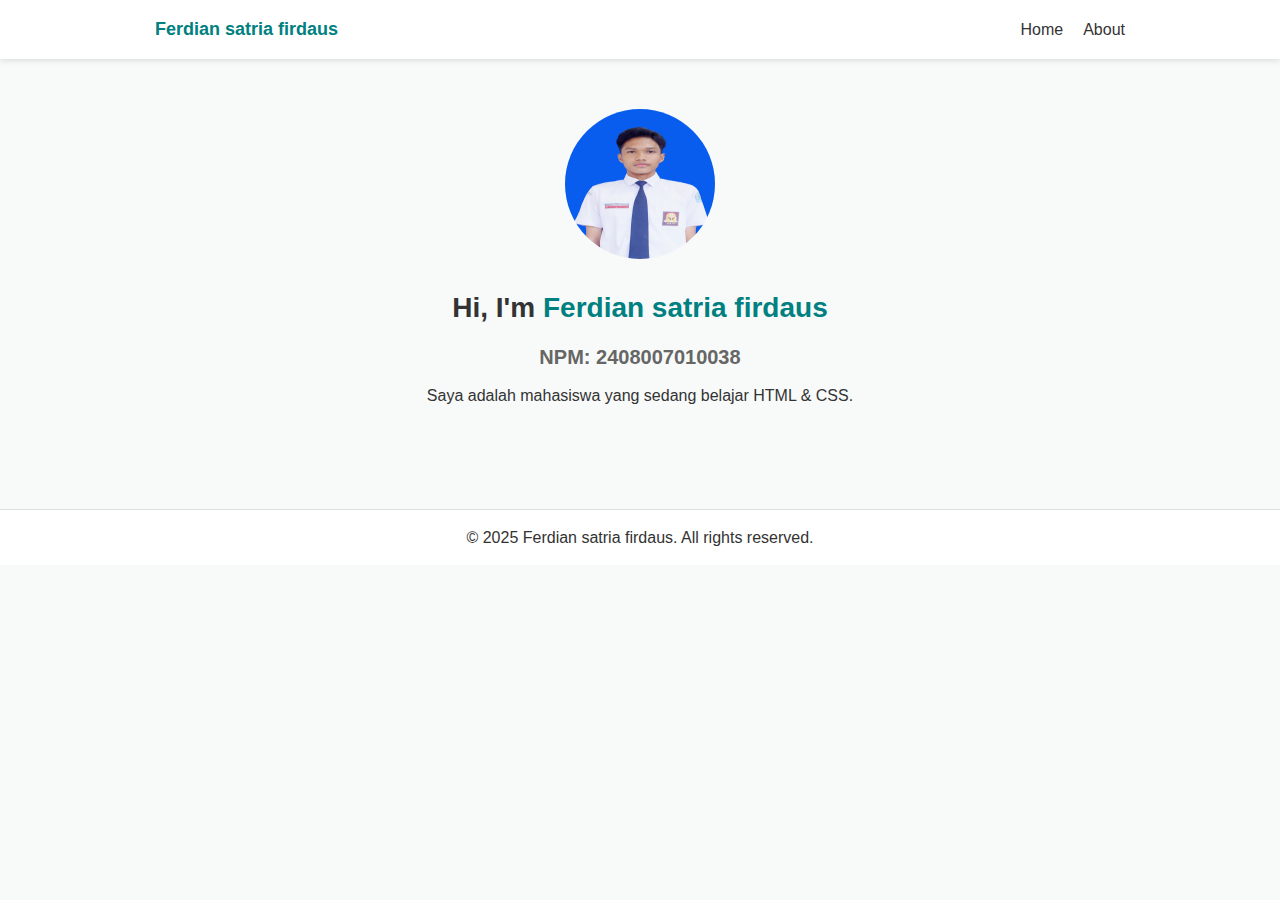
<file: index.html>
<!DOCTYPE html>
<html lang="id">
<head>
  <meta charset="UTF-8">
  <meta name="viewport" content="width=device-width, initial-scale=1.0">
  <title>Profil Saya</title>
  <link rel="stylesheet" href="style.css">
</head>
<body>
  <!-- Navbar -->
  <header>
    <nav class="navbar">
      <div class="logo">Ferdian satria firdaus</div>
      <ul class="nav-links">
        <li><a href="index.html">Home</a></li>
        <li><a href="about.html">About</a></li>
      </ul>
    </nav>
  </header>

  <!-- Hero Section -->
  <section class="hero">
    <img src="foto/foto_1.jpg" alt="Foto Profil" class="profile-img">
    <h1>Hi, I'm <span class="highlight">Ferdian satria firdaus</span></h1>
    <h2>NPM: 2408007010038</h2>
    <p>Saya adalah mahasiswa yang sedang belajar HTML & CSS.</p>
   
  </section>

  <!-- Footer -->
  <footer>
    <p>© 2025 Ferdian satria firdaus. All rights reserved.</p>
  </footer>
</body>
</html>
</file>
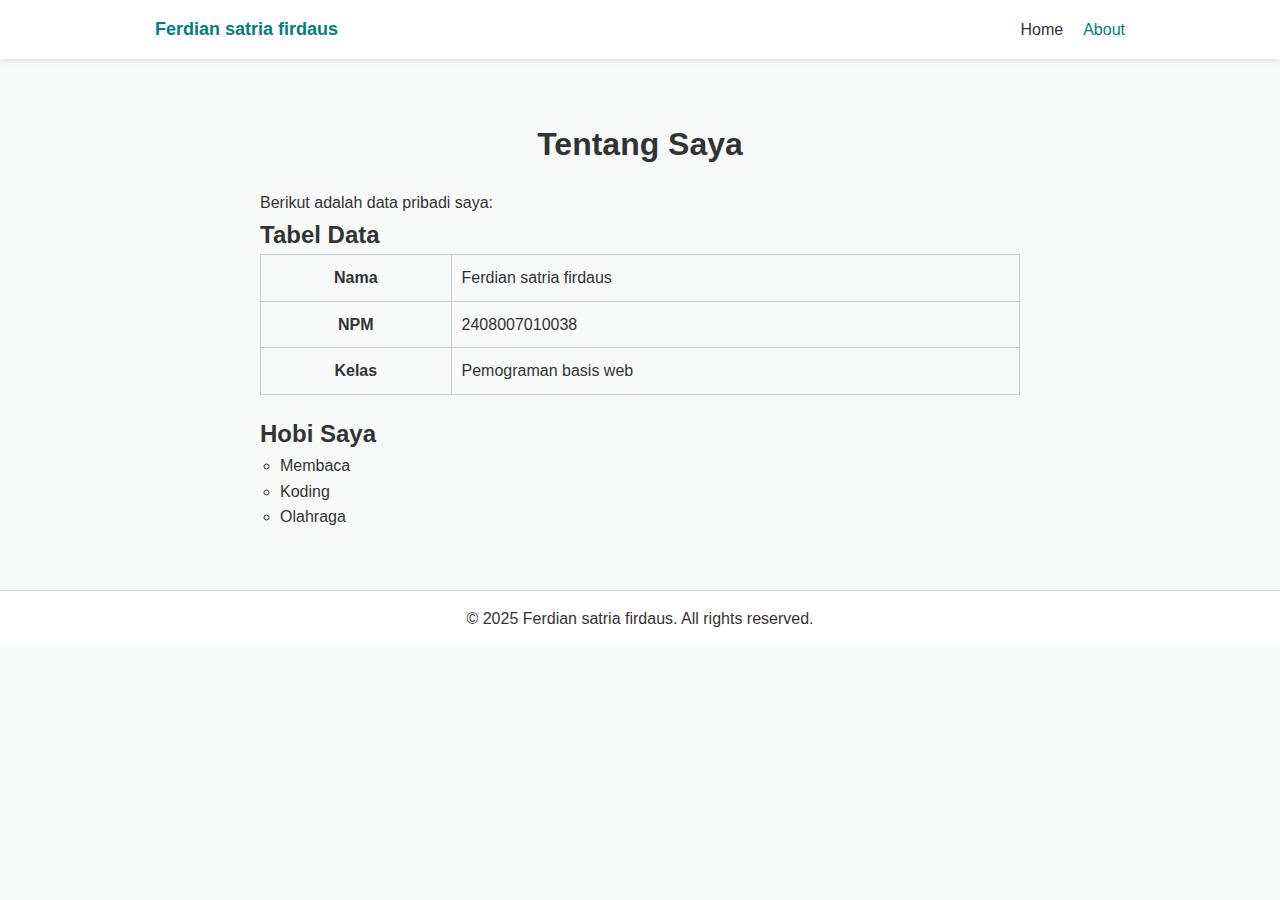
<file: about.html>
<!DOCTYPE html>
<html lang="id">
<head>
  <meta charset="UTF-8">
  <meta name="viewport" content="width=device-width, initial-scale=1.0">
  <title>Tentang Saya</title>
  <link rel="stylesheet" href="style.css">
</head>
<body>
  <!-- Navbar -->
  <header>
    <nav class="navbar">
      <div class="logo">Ferdian satria firdaus</div>
      <ul class="nav-links">
        <li><a href="index.html">Home</a></li>
        <li><a href="about.html" class="active">About</a></li>
      </ul>
    </nav>
  </header>

  <!-- About Section -->
  <section class="about">
    <h1>Tentang Saya</h1>
    <p>Berikut adalah data pribadi saya:</p>

    <!-- Tabel Data -->
    <h2>Tabel Data</h2>
    <table>
      <tr>
        <th>Nama</th>
        <td>Ferdian satria firdaus</td>
      </tr>
      <tr>
        <th>NPM</th>
        <td>2408007010038</td>
      </tr>
      <tr>
        <th>Kelas</th>
        <td>Pemograman basis web</td>
      </tr>
    </table>

    <!-- List Data -->
    <h2>Hobi Saya</h2>
    <ul>
      <li>Membaca</li>
      <li>Koding</li>
      <li>Olahraga</li>
    </ul>
  </section>

  <!-- Footer -->
  <footer>
    <p>© 2025 Ferdian satria firdaus. All rights reserved.</p>
  </footer>
</body>
</html>
</file>
<file: style.css>
/* Reset */
* {
  margin: 0;
  padding: 0;
  box-sizing: border-box;
}

body {
  font-family: Arial, sans-serif;
  line-height: 1.6;
  background: #f8fafa;
  color: #333;
}

/* Navbar */
header {
  background: #fff;
  box-shadow: 0 2px 5px rgba(0,0,0,0.1);
}
.navbar {
  display: flex;
  justify-content: space-between;
  align-items: center;
  max-width: 1000px;
  margin: auto;
  padding: 15px;
}
.logo {
  font-size: 18px;
  font-weight: bold;
  color: #008080;
}
.nav-links {
  list-style: none;
  display: flex;
  gap: 20px;
}
.nav-links li a {
  text-decoration: none;
  color: #333;
  transition: 0.3s;
}
.nav-links li a:hover,
.nav-links li a.active {
  color: #008080;
}

/* Hero Section */
.hero {
  text-align: center;
  padding: 50px 20px;
}
.hero .profile-img {
  width: 150px;
  height: 150px;
  border-radius: 50%;
  margin-bottom: 20px;
}
.hero h1 {
  font-size: 28px;
}
.hero .highlight {
  color: #008080;
}
.hero h2 {
  font-size: 20px;
  margin: 10px 0;
  color: #666;
}
.hero p {
  margin-bottom: 20px;
}
.buttons {
  display: flex;
  justify-content: center;
  gap: 15px;
}
.btn {
  background: #008080;
  color: #fff;
  padding: 10px 20px;
  text-decoration: none;
  border-radius: 5px;
}
.btn-outline {
  border: 2px solid #008080;
  color: #008080;
  padding: 8px 18px;
  text-decoration: none;
  border-radius: 5px;
}

/* About Page */
.about {
  max-width: 800px;
  margin: 40px auto;
  padding: 20px;
}
.about h1 {
  text-align: center;
  margin-bottom: 20px;
}
.about table {
  width: 100%;
  border-collapse: collapse;
  margin-bottom: 20px;
}
.about table, th, td {
  border: 1px solid #ccc;
  padding: 10px;
}
.about ul {
  list-style: circle;
  padding-left: 20px;
}

/* Footer */
footer {
  background: #fff;
  text-align: center;
  padding: 15px;
  margin-top: 30px;
  border-top: 1px solid #ddd;
}
</file>
